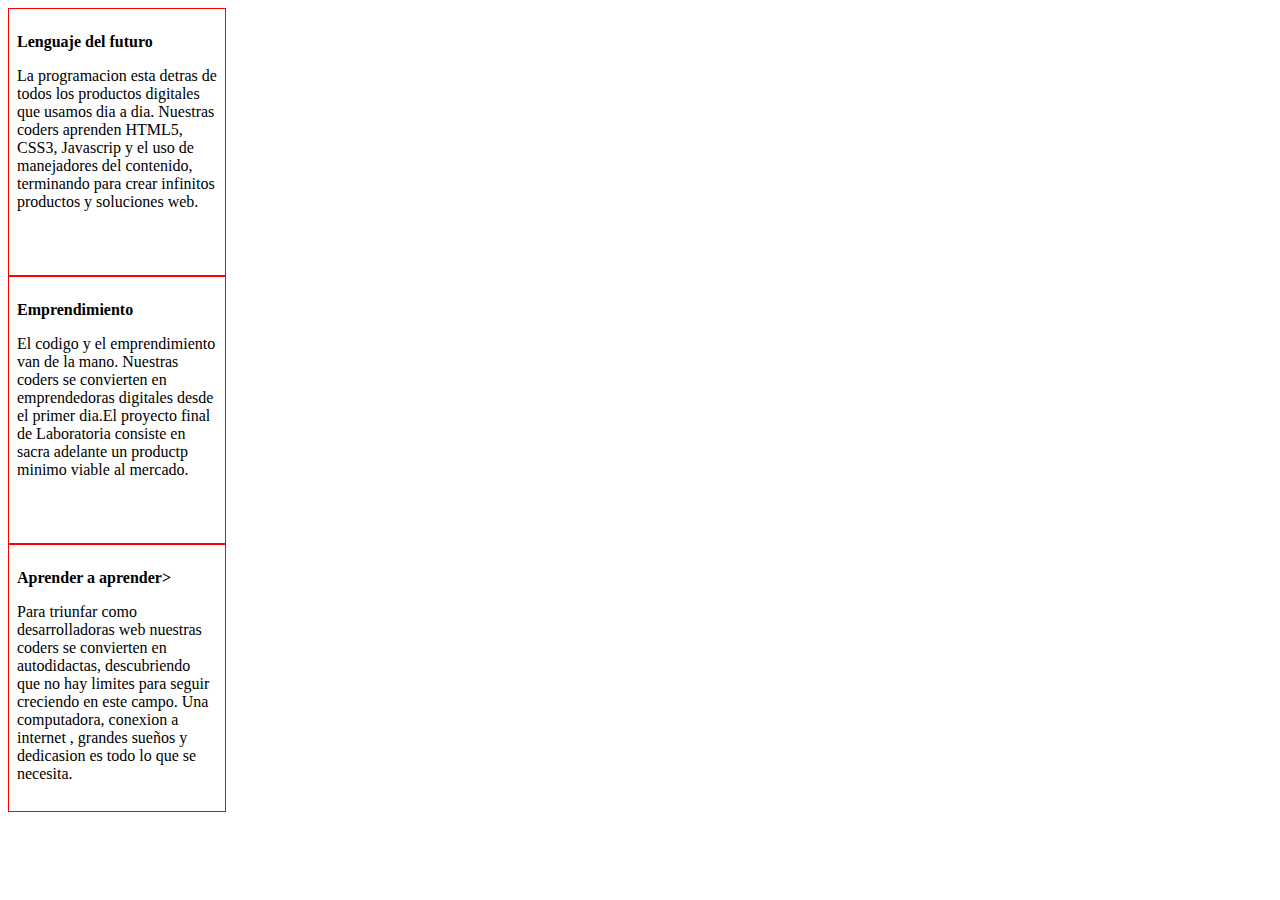
<file: maginypadding/index.html>
<!DOCTYPE html>
<html>
<head>
<meta charset="UTF-8">
<link rel="stylesheet" href="css/main.css">

</head>
<body>
	<div>
		<p><strong> Lenguaje del futuro</strong></p>
		<p>La programacion esta detras de todos los productos digitales que usamos dia a dia. Nuestras coders aprenden HTML5, CSS3, Javascrip y el uso de manejadores del contenido, terminando para crear infinitos productos y soluciones web.</p>
	</div>
	<div>
		<p><strong> Emprendimiento</strong></p>
		<p>El codigo y el emprendimiento van de la mano. Nuestras coders se convierten en emprendedoras digitales desde el primer dia.El proyecto final de Laboratoria consiste en sacra adelante un productp minimo viable al mercado.</p>
	</div>
	<div>
		<p><strong>Aprender a aprender></strong></p>
		<p>Para triunfar como desarrolladoras web nuestras coders se convierten en autodidactas, descubriendo que no hay limites para seguir creciendo en este campo. Una computadora, conexion a internet , grandes sueños y dedicasion es todo lo que se necesita.</p>
	</div>
</body>
</html>
</file>
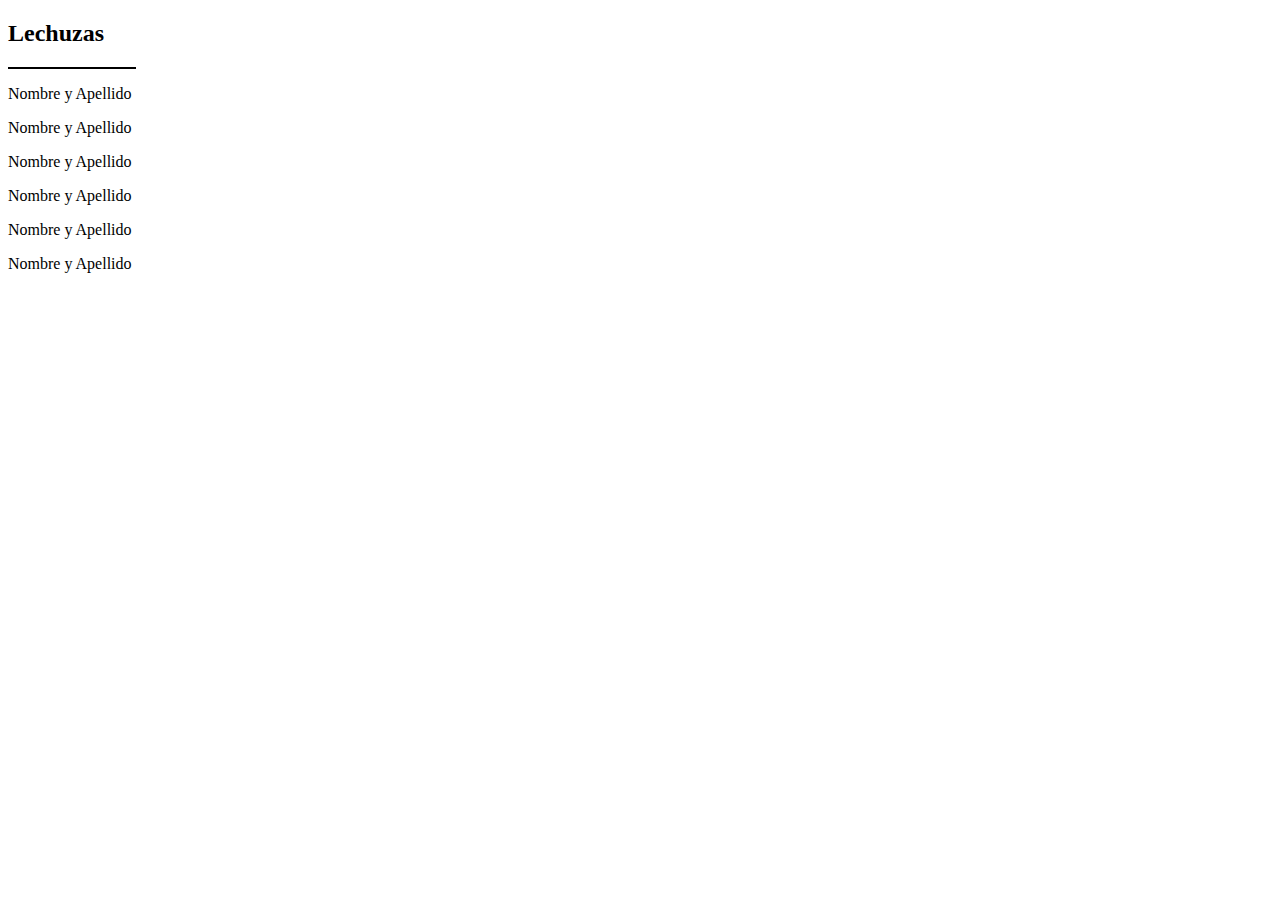
<file: nuestrascoders/index.html>
<!DOCTYPE html>
<html>
	<head>

		<meta charset="utf-8">
		 <link rel="stylesheet" type="tex/css" href="css/main.css">
		 <title>Lechuzas</title>
	</head>
	<body>
		<h2><b>Lechuzas</b></h2>
			<hr size="2" color="black" width=10% 
			align="left">
		<div>
				<div class="lechuza1 opacidad">
				<p>Nombre y Apellido</p>
			</div>
			<div class="lechuza2 opacidad">
				<p>Nombre y Apellido</p>
			</div>
			<div class="lechuza3 opacidad">
				<p>Nombre y Apellido</p>
			</div>
		</div>
		<div>
			<div class="lechuza4 opacidad">
				<p>Nombre y Apellido</p>
			</div>
			<div class="lechuza5 opacidad">
				<p>Nombre y Apellido</p>
			</div>
			<div class="lechuza6 opacidad">
				<p>Nombre y Apellido</p>
			</div>
		</div>
	</body>
</html
</file>
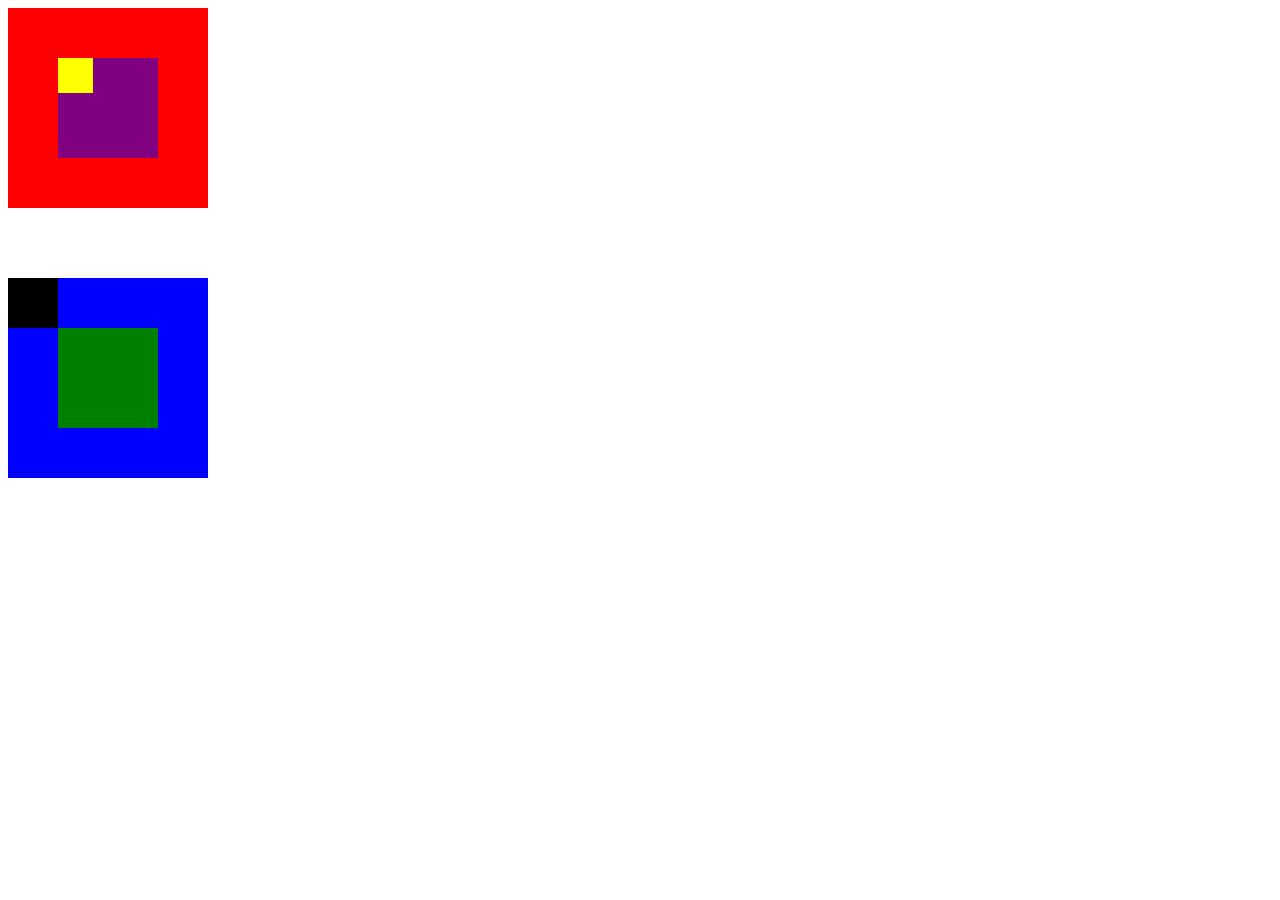
<file: positioning2/index.html>
<!DOCTYPE html>
<html lang="en">
<head>
	<meta charset="UTF-8">
	<link rel="stylesheet" href="css/main.css">
	<title> positioning2</title>
</head>
<body>
	<div>
		<div class="naranja"></div>
		 	<div class="morado"></div>
				<div class="amarillo"></div>
	</div>
	<div>
		<div class="azul"></div>
			<div class="verde"></div>
				<div class="negro">
	</div>			
</body>
</html>
</file>
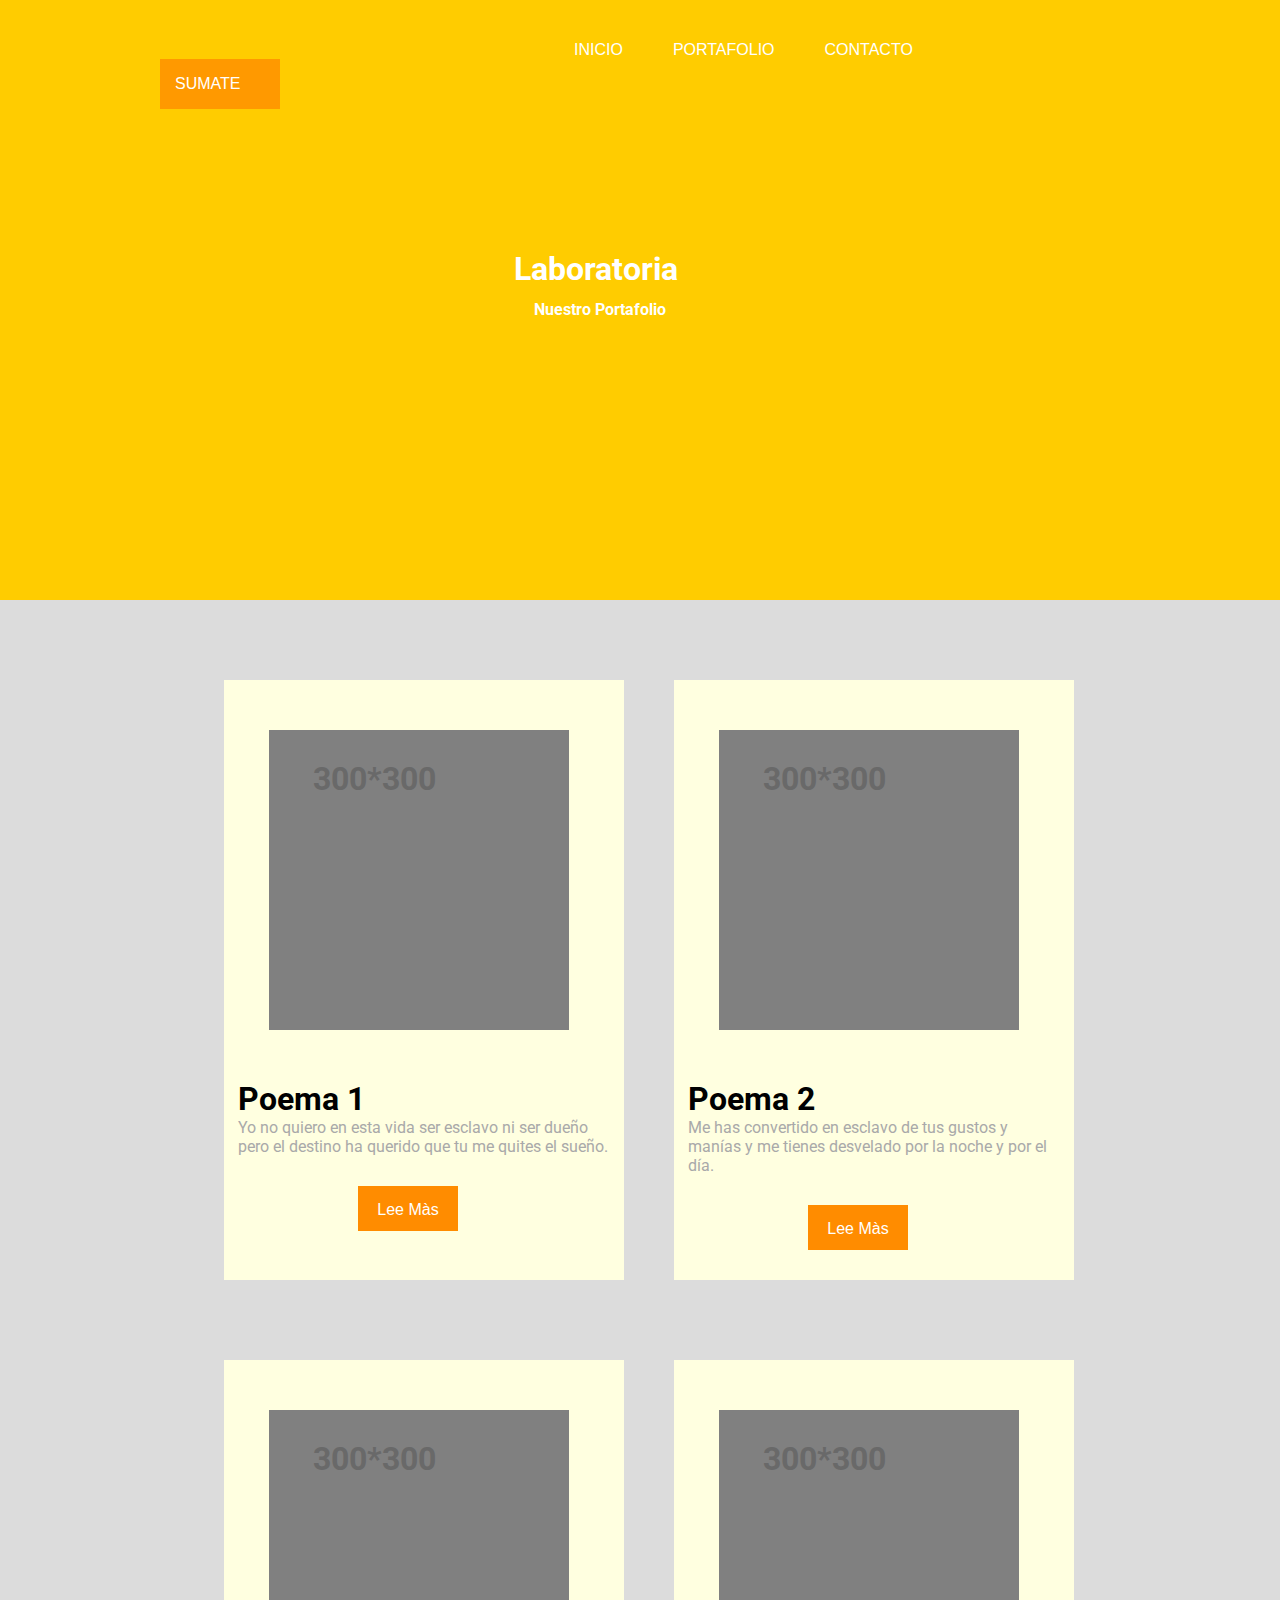
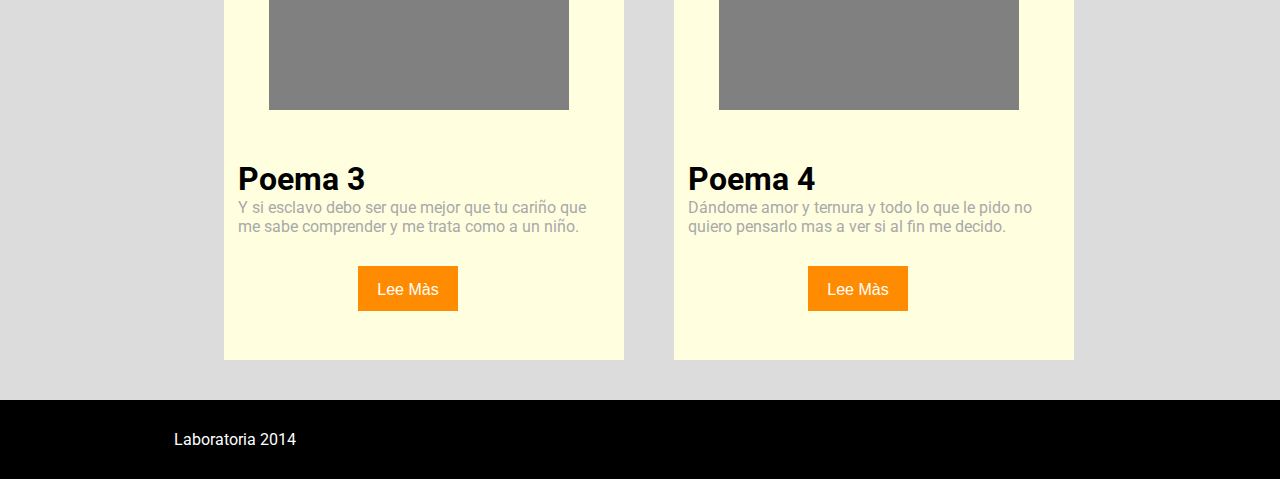
<file: tini/index.html>
<!DOCTYPE html>
<html lang="en">
	<head>
		<meta charset="UTF-8">
		<title>Tini</title>
		<link rel="stylesheet" href="css/grid-system.css">
		<link rel="stylesheet" href="css/main.css">
		<link href='http://fonts.googleapis.com/css?family=Roboto:400,300' rel='stylesheet' type='text/css'>
	</head>
	<body>
		<header>
			<div class="container">
				<div class="row">
					<div class="menu col-12">
						<ul>
							<li><a href="">INICIO</a></li>
							<li><a href="">PORTAFOLIO</a></li>
							<li><a href="">CONTACTO</a></li>
						</ul>
					</div>
					<div class="boton col-2">
						<p><a href="">SUMATE</a></p>
					</div>
					<div class="logo col-4">
						<h1>Laboratoria</h1>
						<p><b>Nuestro Portafolio</b></p>
					</div>
				</div>
			</div>
		</header>
		<section>
			<div class="container">
				<div class="row">
					<div class="col-12">
						<div class="blanco col-6">
							<div class="row">
								<div class="gris col-12">
								<h1>300*300</h1>
								</div>
							</div>
							<div class="row">
								<div class="parrafo col-12">
									<h1>Poema 1</h1>
									<p>Yo no quiero en esta vida ser esclavo ni ser dueño pero el destino ha querido que tu me quites el sueño.</p>
									<a href=""><div class="boton2"><p>Lee Màs</p></div></a>
								</div>
							</div>
						</div>
						<div class="blanco col-6">
							<div class="row">
								<div class="gris col-12">
								<h1>300*300</h1>
								</div>
							</div>
							<div class="row">
								<div class="parrafo col-12">
									<h1>Poema 2</h1>
									<p>Me has convertido en esclavo de tus gustos y manías y me tienes desvelado por la noche y por el día.</p>
									<a href=""><div class="boton2"><p>Lee Màs</p></div></a>
								</div>
							</div>
						</div>	
					</div>
				</div>
				<div class="row">
					<div class="col-12">
						<div class="blanco col-6">
							<div class="row">
								<div class="gris col-12">
								<h1>300*300</h1>
								</div>
							</div>
							<div class="row">
								<div class="parrafo col-12">
									<h1>Poema 3</h1>
									<p>Y si esclavo debo ser que mejor que tu cariño que me sabe comprender y me trata como a un niño.</p>
									<a href=""><div class="boton2"><p>Lee Màs</p></div></a>
								</div>
							</div>
						</div>
						<div class="blanco col-6">
							<div class="row">
								<div class="gris col-12">
								<h1>300*300</h1>
								</div>
							</div>
							<div class="row">
								<div class="parrafo col-12">
									<h1>Poema 4</h1>
									<p>Dándome amor y ternura y todo lo que le pido no quiero pensarlo mas a ver si al fin me decido.</p>
									<a href=""><div class="boton2"><p>Lee Màs</p></div></a>
								</div>
							</div>
						</div>	
					</div>
				</div>
			</div>
		</section>
		<footer>
			<div class="container">
				<div class="row">
					<div class=" col-12">
						<p>Laboratoria 2014</p>
					</div>
				</div>
			</div>
		</footer>
	</body>
</html>
</file>
<file: maginypadding/css/main.css>
div{
	border: 1px solid red;
	height: 250px;
	width: 200px;				
	padding: 8x 8px;
	
}

div{
	border: 1px solid red;
	height: 250px;
	width: 200px;				
	padding: 8px 8px;
}

div{
	border: 1px solid red;
	height: 250px;
	width: 200px;				
	padding: 8px 8px;
}
</file>
<file: nuestrascoders/css/main.css>
div{
	height: 200px;
	width: 200px;
	margin: 20px;
}
.opacidad{
	webkit-filter:brightness(70%);
	filter: brightness(70%);
}
.lechuza1{
	position: absolute;
	background-image:url(http://3.bp.blogspot.com/-KedxtgUZvXE/Tu95HnWKTPI/AAAAAAAABd8/QxCjbFvAxik/s1600/lechuza-ave.jpg);
}
.lechuza2{
	position: absolute;
	left: 250px;
	background-image:url(http://deanimalia.com/images/full/bosque/lechuza2.jpg);
}
.lechuza3{
	position: absolute;
	left: 475px;
	background-image:url(http://4.bp.blogspot.com/-YFCstGP2fBM/TmbD3cG1vII/AAAAAAAAARs/YEDKvdn6YoU/s320/owls_01.jpg);
}
.lechuza4{
	position: absolute;
	background-image:url(https://c1.staticflickr.com/3/2542/3855059399_cc0da53157.jpg);
}
.lechuza5{
	position: absolute;
	left: 250px;
	background-image:url(http://www.fotosdeanimales.com.ar/wp-content/uploads/2014/10/lechuza-blanca.jpg);
}
.lechuza6{
	position: absolute;
	left: 475px;
	background-image:url(https://s-media-cache-ak0.pinimg.com/564x/15/7f/f3/157ff374d49ece1d89cc3c5ac905e5b0.jpg);
}
p{
	color: white;
	font-family: arial;
	position: absolute;
	bottom: -10px;
	right: 5px;
}
</file>
<file: positioning2/css/main.css>
div{
	width: 200px;
	height: 200px;
}
.naranja{
	background-color: red;
	position: static;
}

.morado{
	background-color: purple;
	position: relative;
    width: 100px;
	height: 100px;
	bottom: 200px;
	margin: 50px;
}


.amarillo{
	background-color: yellow;
	position: absolute;
	width: 35px;
	height: 35px;
	bottom: 30px;
	top:8px;
	margin: 50px;

}

div{
	width: 200px;
	height: 200px;
}
.azul{
	background-color: blue;
	position: relative;
	top: 70px;
}
.verde{
	background-color: green;
	position: relative;
	width: 100px;
	height: 100px;
	left: 50px;
	bottom: 80px;
	float: 40px;
}
.negro{
	background-color: black;
	position: absolute;
	width: 50px;
	height: 50px;
	top:278px;

}
</file>
<file: tini/css/grid-system.css>
/* GLOBAL */
* {
  box-sizing: border-box;
  margin: 0;
  padding: 0;
 }

.text-center {
	text-align: center;
}

.text-right {
	text-align: right;
}

/* Grid system */

.container {
	width: 960px;
	padding-left: 14px; 
	padding-right: 14px;
	margin: 0px auto;
	position: relative;
}

.row {
	margin-left: -14px;
	margin-right: -14px;
}

.row:before, .row:after{
  content: " ";
  display: table;
}

.row:after {
  clear: both;
}

[class*="col-"] {
	min-height: 7px;
	padding: 0 14px;
	float: left;
}

.col-1 {
	/* (1 / 12) x 100 */
	width: 8.333333%;
} 

.col-2 {
	/* (2 / 12) x 100 */
	width: 16.666667%;
} 

.col-3 {
	/* (3 / 12) x 100 */
	width: 25%;
} 

.col-4 {
	/* (4 / 12) x 100 */
	width: 33.333333%;
}

.col-5 {
	/* (5 / 12) x 100 */
	width: 41.666667%;
}

.col-6 {
	/* (6 / 12) x 100 */
	width: 50%;
} 

.col-7 {
	/* (7 / 12) x 100 */
	width: 58.333333%;
}

.col-8 {
	/* (8 / 12) x 100 */
	width: 66.666667%;
}

.col-9 {
	/* (9 / 12) x 100 */
	width: 75%;
}

.col-10 {
	/* (10 / 12) x 100 */
	width: 83.333333%;
}

.col-11 {
	/* (11 / 12) x 100 */
	width: 91.666667%;
}

.col-12 {
	/* (12 / 12) x 100 */
	width: 100%;
}
</file>
<file: tini/css/main.css>
header{
	background-color: #FFCC00;
	height: 600px;
	background-size: cover;
}
.menu a{
	font-family: arial;
	color: white;
	text-decoration: none;
}
.menu li{
	position: relative; 
	float: left;
	margin: 40px -350px 0px 400px;
	list-style: none;
}
.boton {
	height: 50px;
	width: 120px;
	background-color:  #FF9900;
	padding: 15px;
}
.boton a{
	color: white;
	font-family: arial;
	text-decoration: none;
}
.logo h1{
	color: white;
	position: absolute;
	top: 250px;
	padding-left: 220px;
}
.logo p{
	color: white;
	position: absolute;
	top: 300px;
	padding-left: 240px;
}
section{
	padding-bottom: 40px;
	background-color: #DCDCDC;
}
.blanco{
	width: 400px;
	height: 600px;
	background-color: #FFFFE0;
	margin-top: 80px;
	margin-left: 50px;	
}
.gris h1{
	padding: 30px;
	color: 	#696969;
}
.blanco p{
	color: 	#A9A9A9;
}
.gris{
	
	margin: 50px 45px;
	width: 300px;
	height: 300px;
	background-color: #808080;

}
.boton2 {
	width: 100px;
	height: 45px;
	background-color: #FF8C00;
	text-align: center;
	text-decoration: none;
	margin:30px 120px;
}
.parrafo a{
	text-decoration: none;
	
	font-family: arial;

}
.boton2 p{
	padding-top: 15px;
	color: white;
}

footer{
	background-color: black;
	padding: 30px 0px;

}
footer p{
	color: white;
}
body{
	font-family: Roboto;
}
</file>
